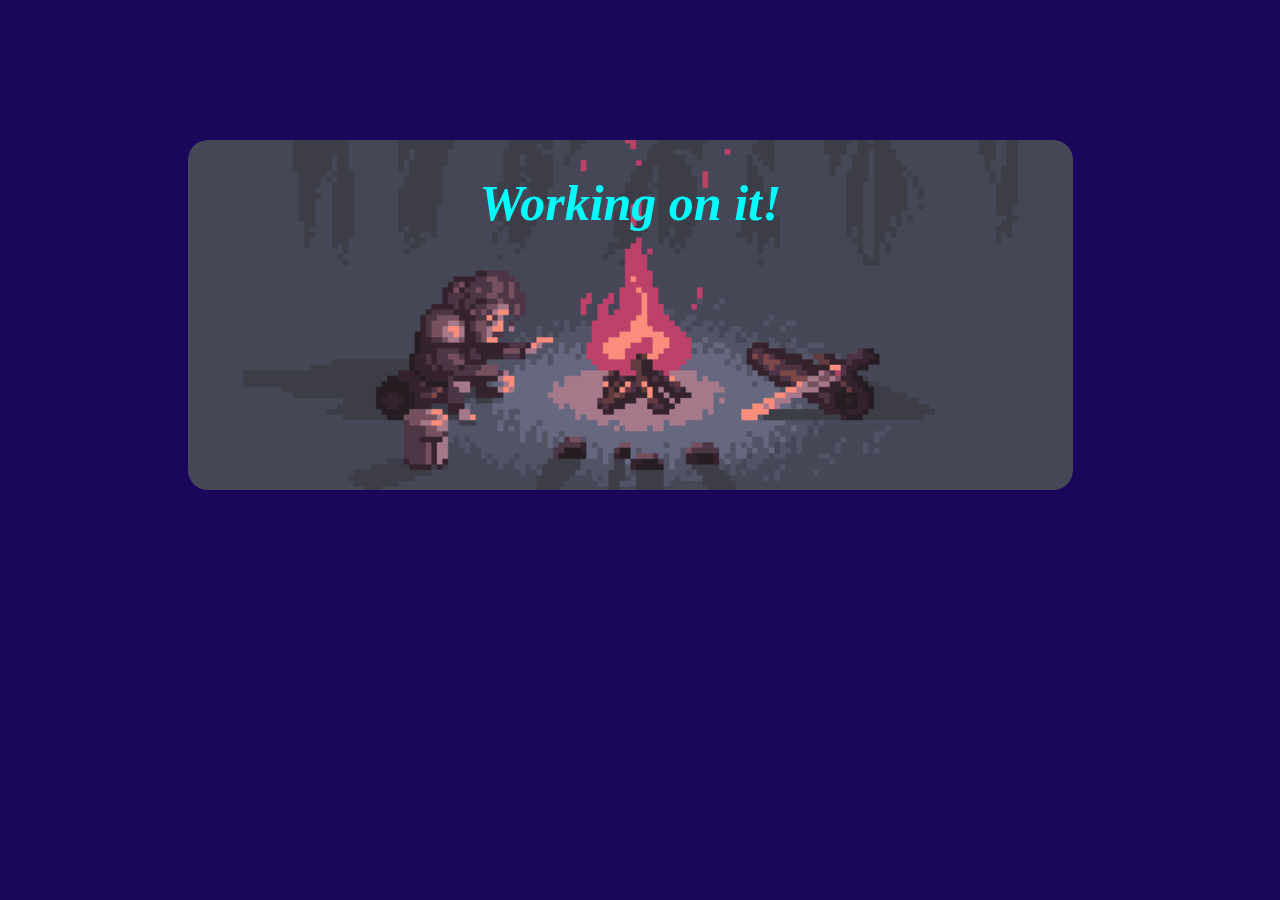
<file: templates/working.html>
<!DOCTYPE html>
<html lang="en">
<head>
    <meta charset="UTF-8">
    <meta name="viewport" content="width=device-width, initial-scale=1.0">
    <title>@Raulfix</title>

    <!-- FONT AWESOME revisar como se hace un botón search localmente-->
    <link rel = "stylesheet" href = "https://cdnjs.cloudflare.com/ajax/libs/font-awesome/5.15.2/css/all.min.css">

    <!--Fuente-->
    <link rel = "preconnect" href = "https://fonts.gstatic.com">
    <link href = "https://fonts.googleapis.com/css2?family=Reggae+One&display=swap" rel = "stylesheet">

    <link rel = "stylesheet" href = "working.css">

</head>

<body>
    <header style = "border-radius: 20px" class = "showcase">
        <h1>Working on it!</h1>
        
    </header>
    
    
</body>
</file>
<file: templates/working.css>
body {
    background-color: #1a065a;
    color: aqua;

}
    
.showcase{
    width: 70%;
    height: 300px;
    background: url('/img/working.gif') no-repeat center center/cover;
    padding-bottom: 50px;
    margin-left: 180px;
    margin-top: 140px;
    display: flex;
    flex-direction:column;
    align-items: center;
    justify-content:flex-start;
    
}

.showcase h1{
    font-size: 50px;
    font-style: italic;
}

@media(max-width: 900px){

    .showcase{
        width: auto;
        height: 300px;
        background: url('/img/working.gif') no-repeat center center/cover;
        padding-bottom: 50px;
        margin-left: 2%;
        margin-top: 4%;
        display: flex;
        flex-direction:column;
        align-items: center;
        justify-content:flex-start;
        
    }
    
    .showcase h1{
        font-size: 50px;
        font-style: italic;
    }

 }

@media(max-width: 700px){

    .showcase{
        width: auto;
        height: 300px;
        background: url('/img/working.gif') no-repeat center center/cover;
        padding-bottom: 50px;
        margin-left: 2%;
        margin-top: 4%;
        display: flex;
        flex-direction:column;
        align-items: center;
        justify-content:flex-start;
        
    }
    
    .showcase h1{
        font-size: 50px;
        font-style: italic;
    }

 }

@media(max-width: 500px){

    .showcase{
        width: auto;
        height: 300px;
        background: url('/img/working.gif') no-repeat center center/cover;
        padding-bottom: 50px;
        margin-left: 2%;
        margin-top: 4%;
        display: flex;
        flex-direction:column;
        align-items: center;
        justify-content:flex-start;
        
    }
    
    .showcase h1{
        font-size: 50px;
        font-style: italic;
    }

 }
</file>
